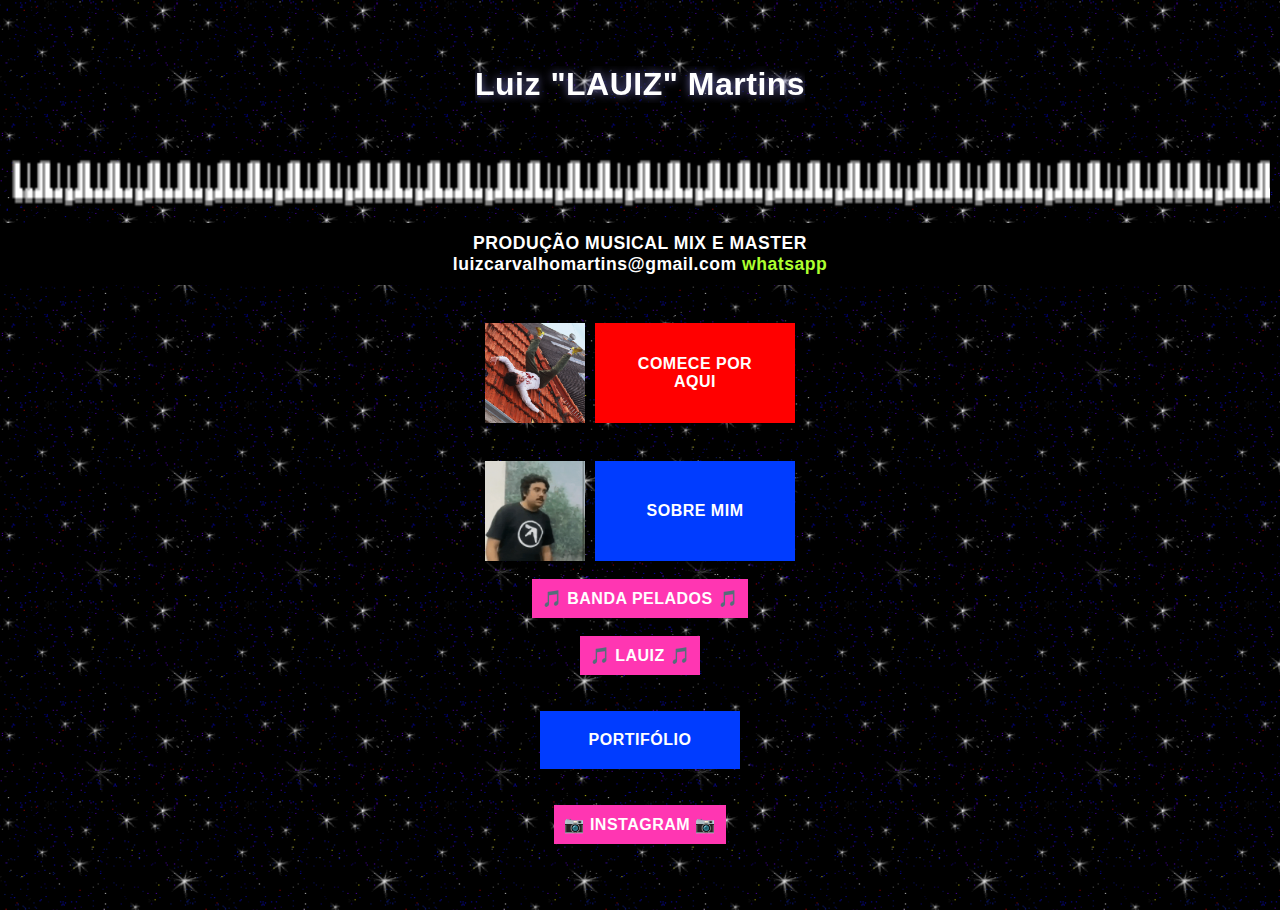
<file: index.html>
<!DOCTYPE html>

<html>
<head>
    <title>LAUIZ</title>
    <meta name="viewport" content="width=device-width, initial-scale=1.0">
    
<link rel="stylesheet" href="styles.css">
<br>
<br>
<body>
<a href="index.html" style="text-decoration: none;">
    <marquee behavior="alternate" style="color:#fff; 
    font-size: 200%; 
    text-shadow: 0 0 10px #6b69ad;
     cursor: pointer;">
         Luiz "LAUIZ" Martins 
    </marquee>
</a>
<br>
<br>


<div style="
    width: 100%;
    height: 80px;
    overflow: hidden; 
    display: flex; 
">
    <img src="key.gif" style="height: 100%; margin-right: -100px;">
    <img src="key.gif" style="height: 100%;">
    <img src="key.gif" style="height: 100%;">
</div>

<div 
    align-items: center;
    style="
    background-color: #000000; 
    text-align: center;
    width: 100%;
    padding: 10px;">
 <h1 style="
    color:#fff; 
    font-size:110%; 
    margin: 0;">
    PRODUÇÃO MUSICAL MIX E MASTER
    </h1>
    
<h2 style="
    color:#fff; 
    font-size:110%; 
    margin: 0;">
        luizcarvalhomartins@gmail.com
      
        <a href="https://wa.me/qr/QAIZQP764WXPP1" style="
        text-decoration: none; 
        color: greenyellow;"
        >whatsapp</a>
    </h2>
</div>




<br>
<div style="
    display: flex; 
    align-items: center; 
    gap: 10px; 
    margin-top: 20px;
    ">
    <img src="port/comece.png" style="width: 100px; height: 100px; object-fit: cover;">
    <a href="https://found.ee/lauiz_comeceporaqui" 
        class="azulsobre2"
        style=
         background: rgb(0, 60, 255); 
        color: white; 
    ">COMECE POR AQUI</a>
    
</div>
<br>
<div style="
    display: flex; 
    align-items: center; 
    gap: 10px; 
    margin-top: 20px;
    ">
    <img src="eu.gif" style="width: 100px; height: 100px; object-fit: cover;">
    <a href="sobre.html" 
        class="azulsobre"
    ">SOBRE MIM</a>
    
</div>
<br>






    <a href="foimal.html" 
   class="botaomus" 
   rel="noopener noreferrer">
    🎵 BANDA PELADOS 🎵

    </a>
    <br>

<a href="lauiz.html" 
   class="botaomus" 
   rel="noopener noreferrer">
   🎵 LAUIZ 🎵
</a>
<br> <br>

<a class="azul" 
href="CURR.html">PORTIFÓLIO</a>
    </h2>

<br><br>
<a  href="https://www.instagram.com/lauiz_organico/"
    target="blank"
    class="botaomus"
    >📷 INSTAGRAM 📷
</a>


<br><br>

</a>
</body>
</file>
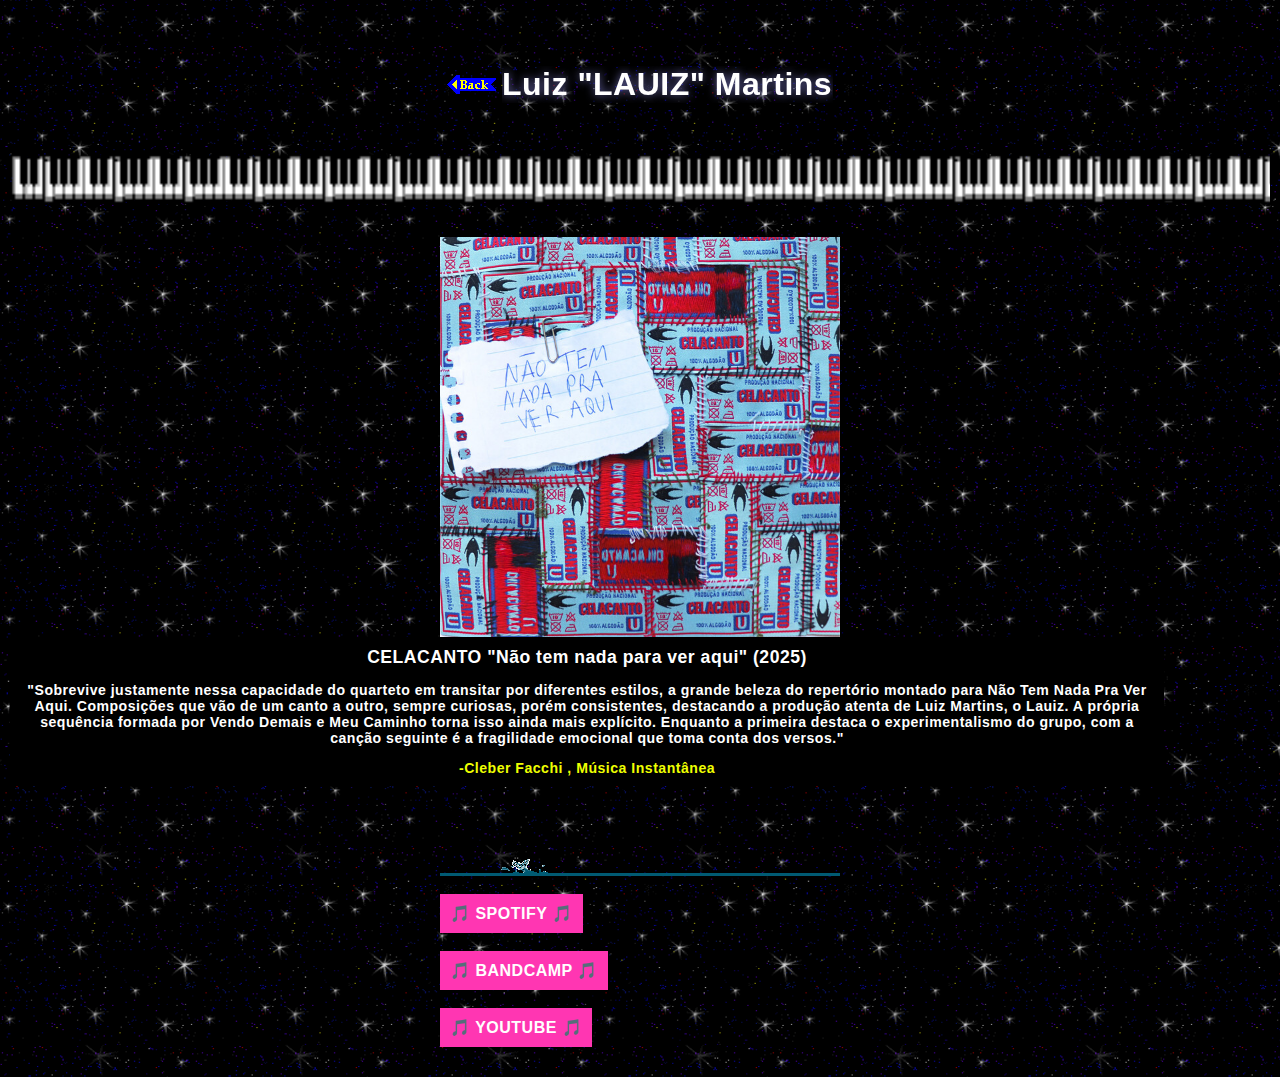
<file: celacanto.html>
<!DOCTYPE html>

<html>
<head>
    <title>LAUIZ</title>
    <meta name="viewport" content="width=device-width, initial-scale=1.0">
    
<link rel="stylesheet" href="styles.css">

<br>
<br>
<body>
<a href="index.html" style="text-decoration: none;">
    <div style="display: flex; align-items: center;">
        <img src="back.gif" style="height: 20px; margin-right: 5px;"> <!-- Imagem à esquerda -->

    <marquee behavior="alternate" style="color:#fff; 
    font-size: 200%; text-shadow: 0 0 10px #6b69ad; cursor: pointer;">
         Luiz "LAUIZ" Martins 
    </marquee>
    </div>
</a>

<br>
<br>
<div style="
    width: 100%;
    height: 80px;
    overflow: hidden; 
    display: flex; 
">
    <img src="key.gif" style="height: 100%; margin-right: -100px;">
    <img src="key.gif" style="height: 100%;">
    <img src="key.gif" style="height: 100%;">
</div>






<br>
<div style="
    flex: 1; 
    justify-content: center;
    min-width: 300px;
    ">
<img src="port/celaca.jpeg" style="
    width: 100%; 
    max-width: 400px; 
    margin: 0 auto;
    height: auto; 
    display: block;">
</div>

<div style="
    flex: 1; 
    justify-content: center;
    min-width: 300px;
    ">





<div 
class="textodisco"
1 style="
    color:#fff; 
    font-size:110%; 
    margin: 0;">
       CELACANTO "Não tem nada para ver aqui" (2025)
    </h1>
<h2 style="
    color:#fff; 
    font-size:80%; 
    margin: 0;">
<p>"Sobrevive justamente nessa capacidade do quarteto em transitar por diferentes estilos, a grande beleza do 
    repertório montado para Não Tem Nada Pra Ver Aqui. 
    Composições que vão de um canto a outro, sempre curiosas, 
    porém consistentes, destacando a produção atenta de Luiz 
    Martins, o Lauiz. A própria sequência formada por Vendo
     Demais e Meu Caminho torna isso ainda mais explícito. 
     Enquanto a primeira destaca o experimentalismo do grupo, 
     com a canção seguinte é a fragilidade emocional que toma 
     conta dos versos."  </p>
<a href="https://musicainstantanea.com.br/critica-celacanto-nao-tem-nada-pra-ver-aqui/" target="_blank" title="Ir para o Google"> -Cleber Facchi , Música Instantânea</a>
</div>
</div>
/div>

<div



<br> br>
<img src="fish.gif" style="
    width: 100%; 
    max-width: 400px; 
    margin: 0 auto;
    height: auto; 
    display: block;">

<br>

<a href="https://open.spotify.com/album/7iBV91SbXEEfY2lJNDaJLS" 
   target="_blank" 
   class="botaomus" 
   rel="noopener noreferrer">
   🎵 SPOTIFY 🎵
</a>

<br> <br>
<a href="https://celacantowav.bandcamp.com/album/n-o-tem-nada-pra-ver-aqui" 
   target="_blank" 
   class="botaomus" 
   rel="noopener noreferrer">
   🎵 BANDCAMP 🎵
</a> 

<br> <br>
<a href="https://www.youtube.com/watch?v=aB6jt5_eZ3o&list=PL8EaHn_WNh-1G4ZNVGr0lMNRRct8lnZLD" 
   target="_blank" 
   class="botaomus" 
   rel="noopener noreferrer">
   🎵 YOUTUBE 🎵

</a>
</file>
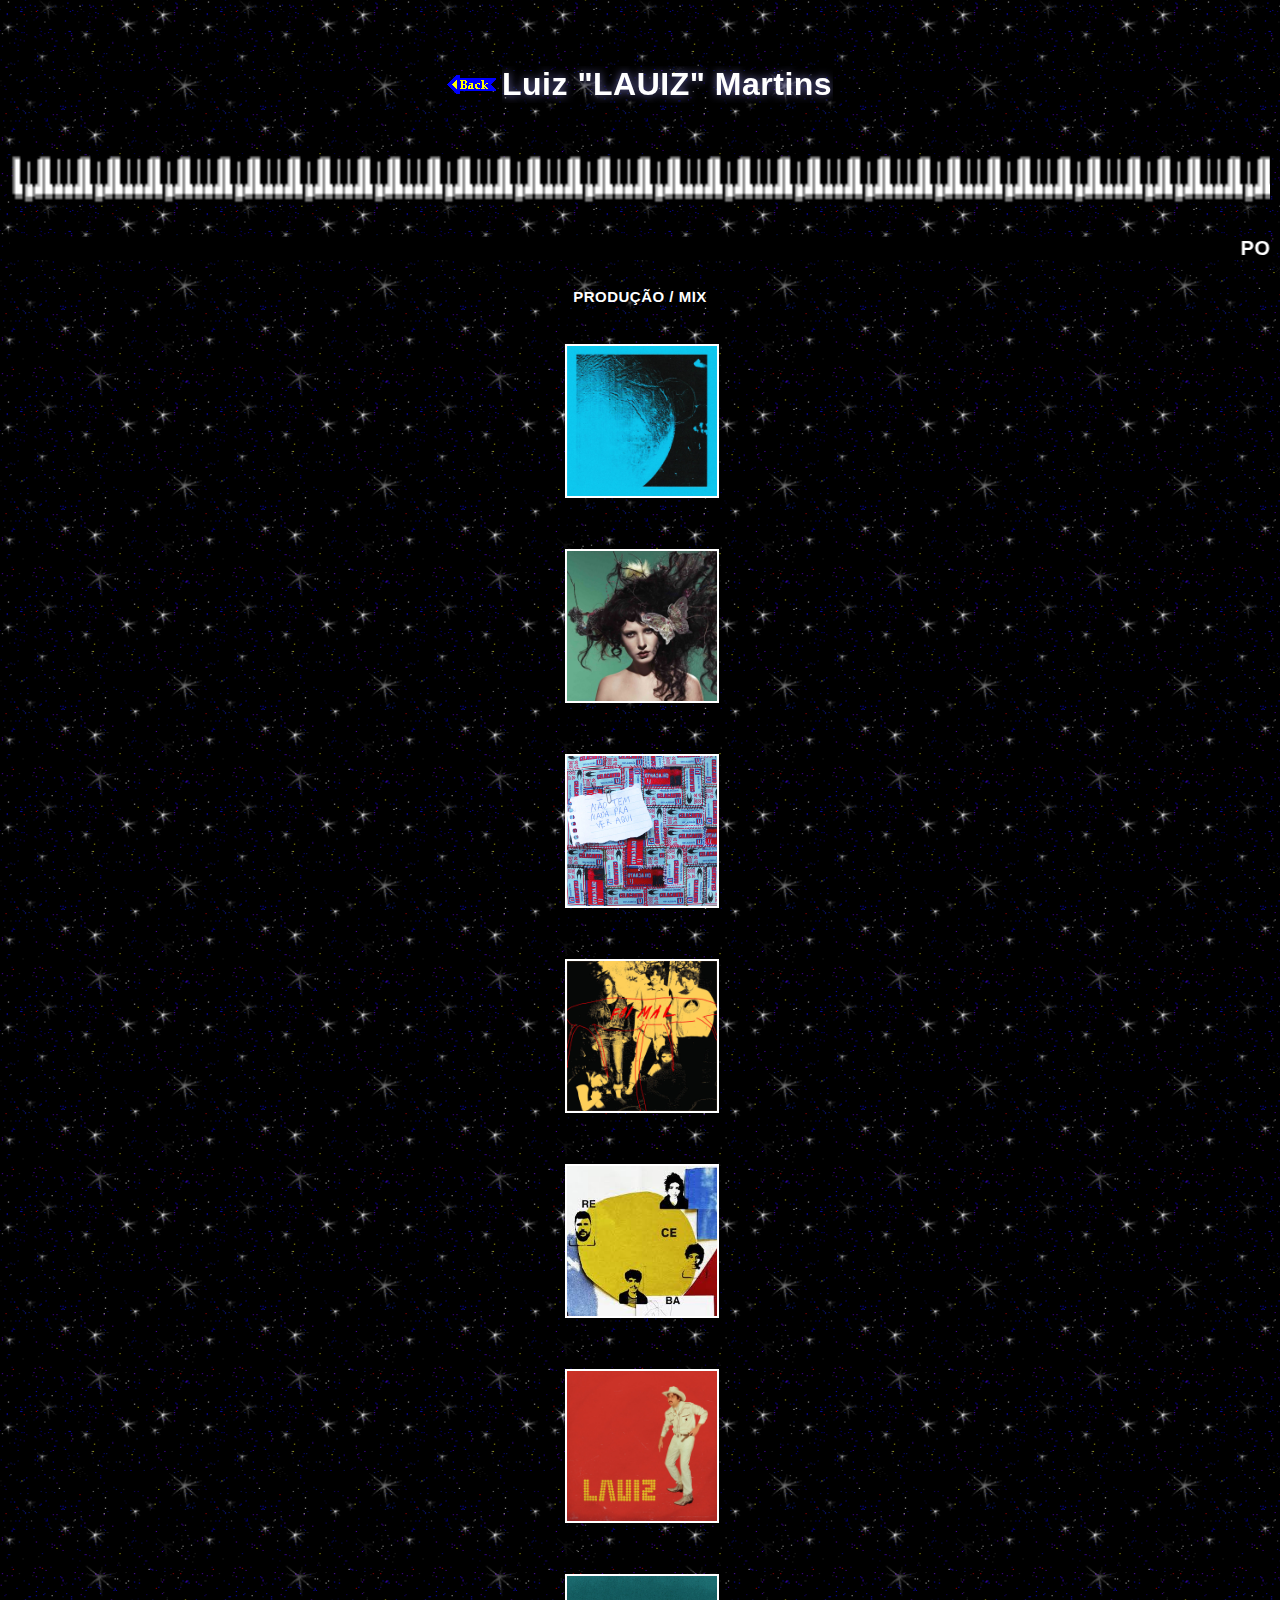
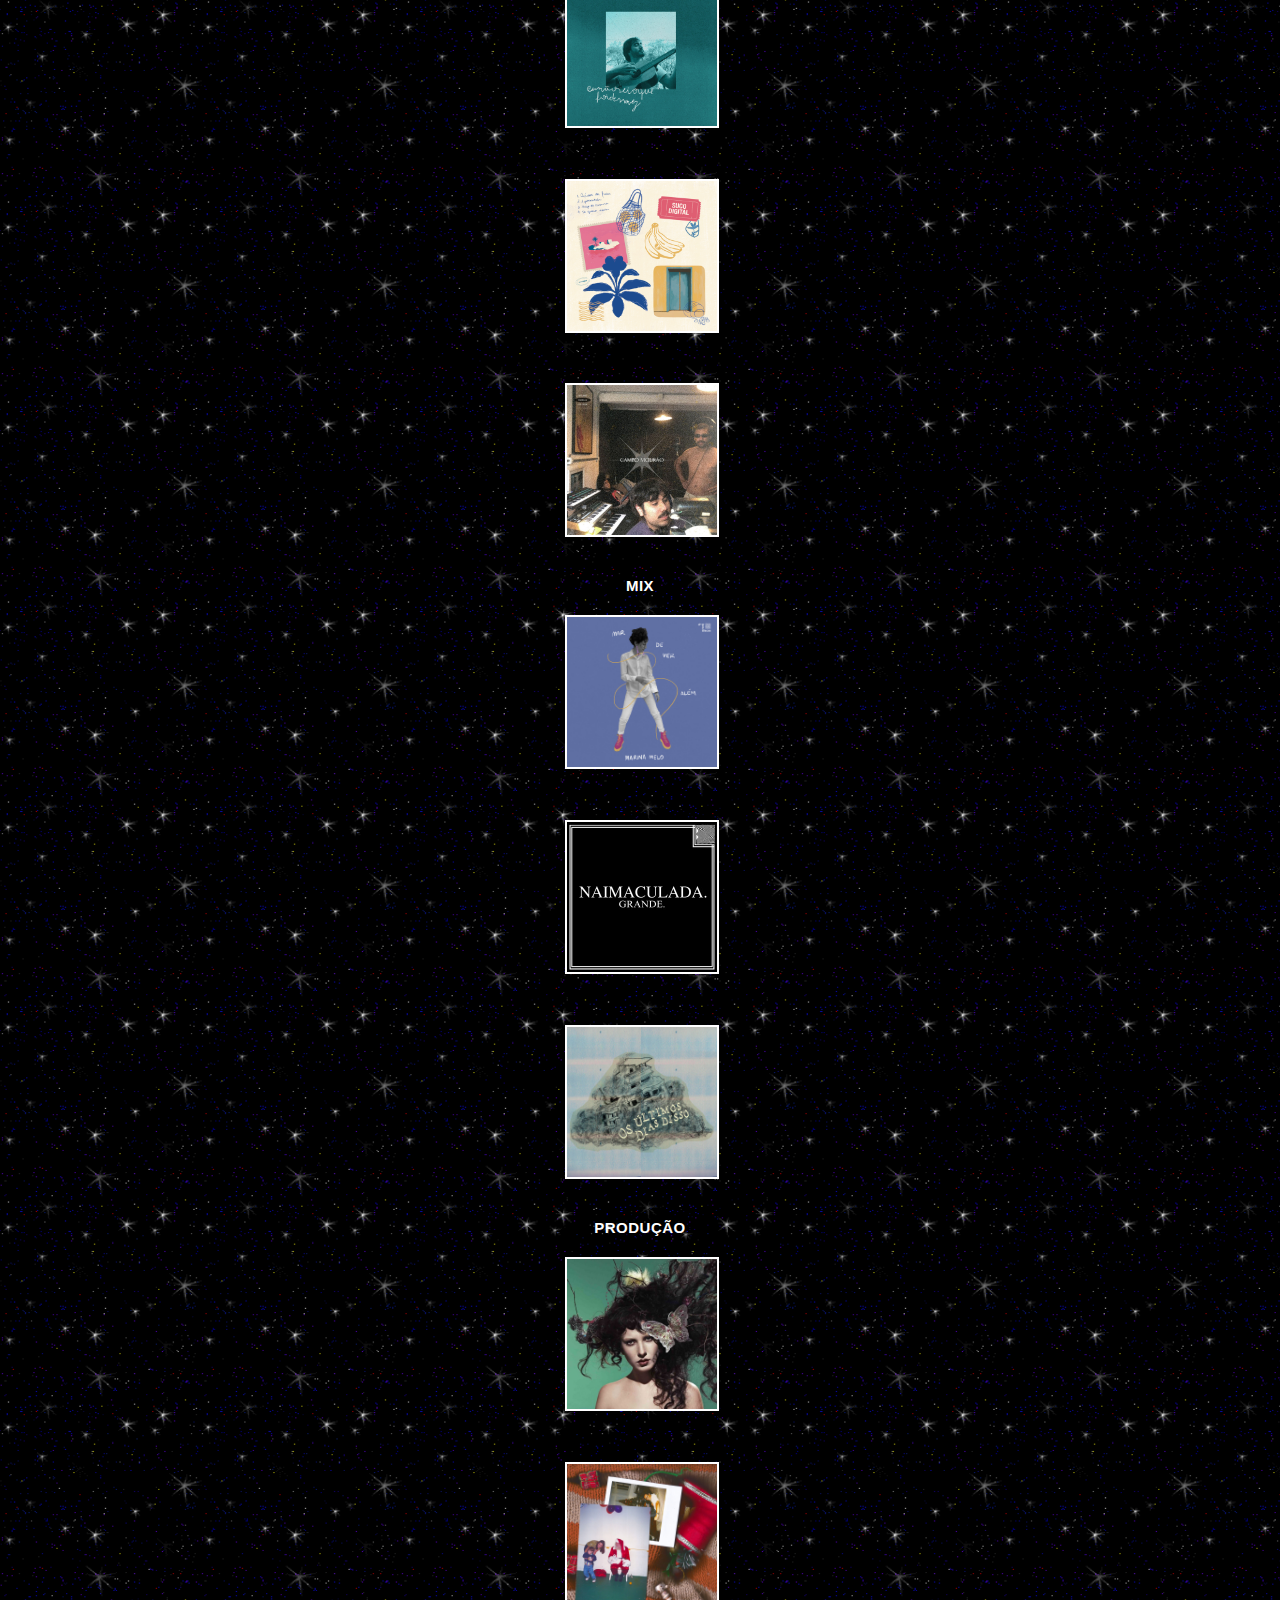
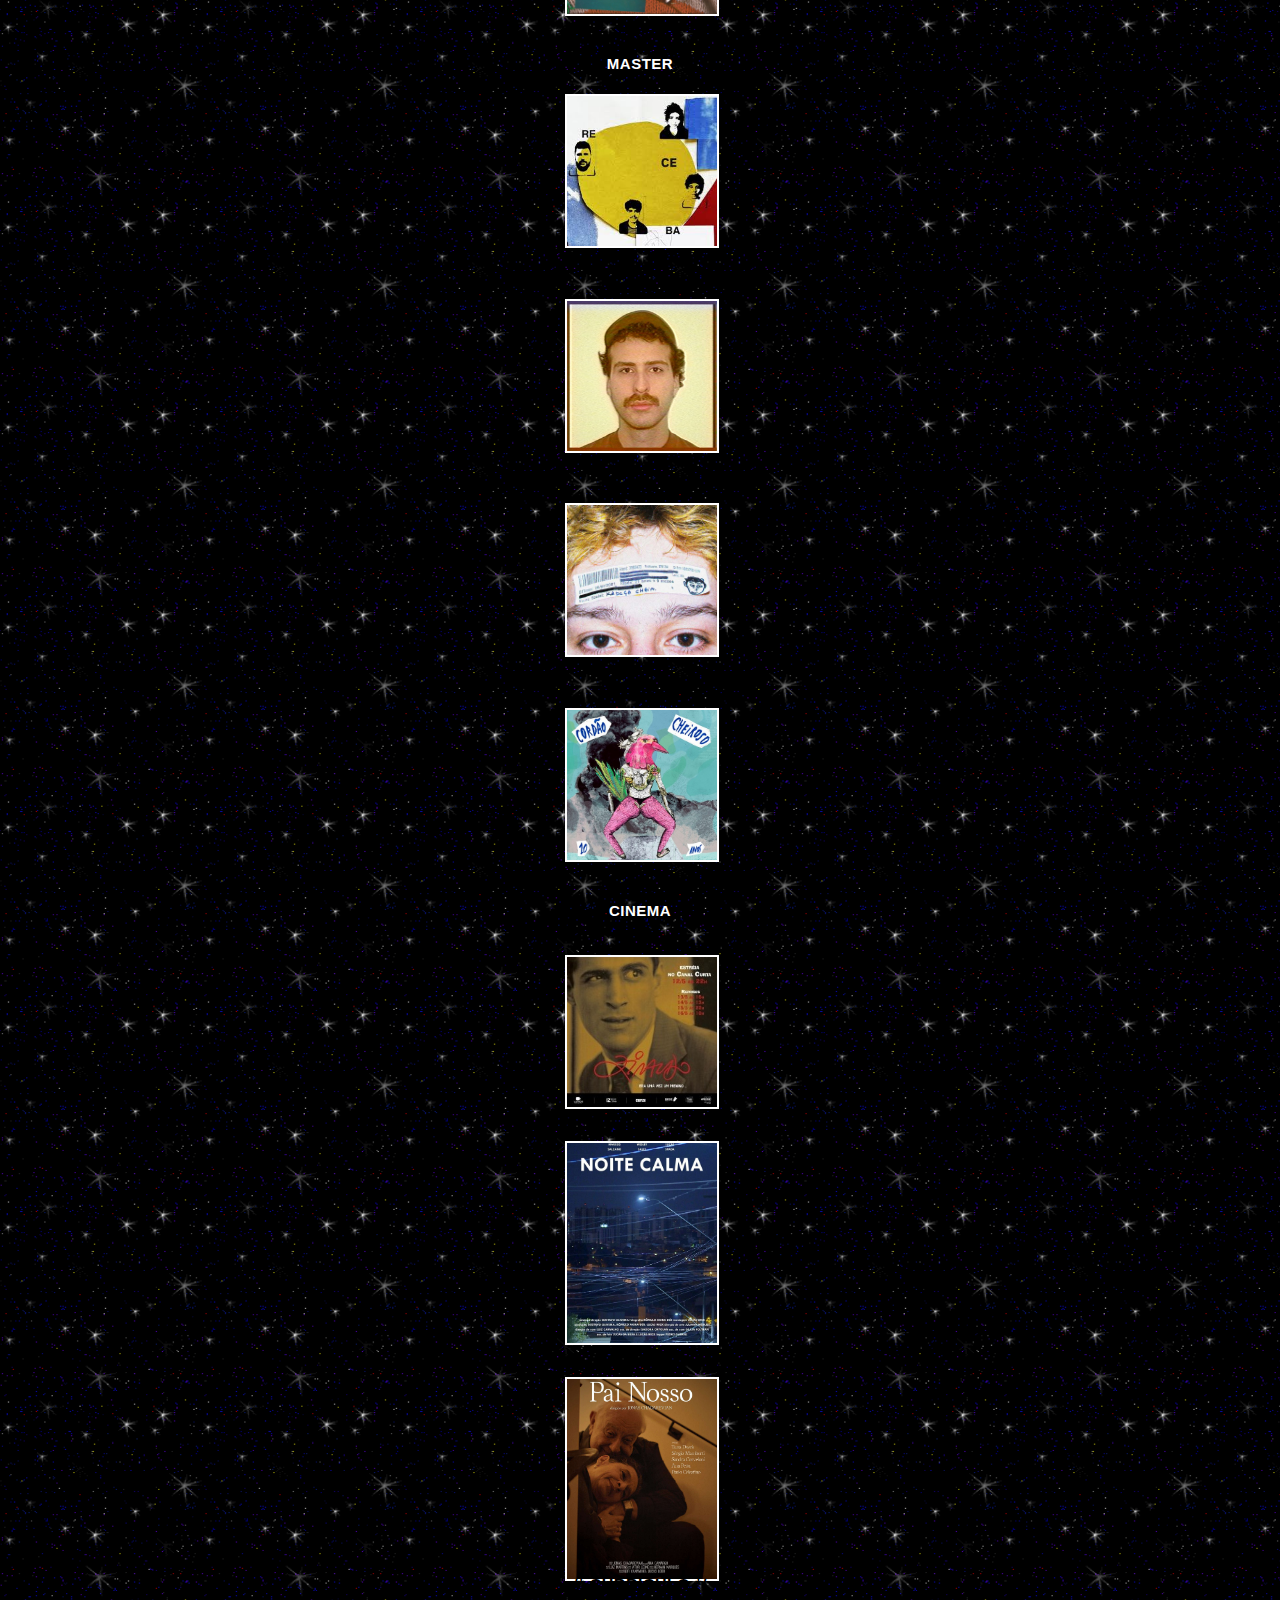
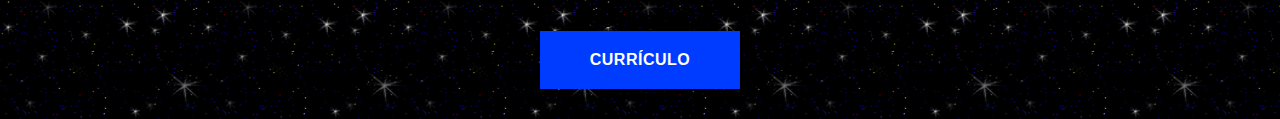
<file: CURR.html>
<!DOCTYPE html>

<html>
<head>
    <title>LAUIZ</title>
    <meta name="viewport" content="width=device-width, initial-scale=1.0">
    
<link rel="stylesheet" href="styles.css">
<br>
<br>
<body>


<a href="index.html" style="text-decoration: none;">
    <div style="display: flex; align-items: center;">
        <img src="back.gif" style="height: 20px; margin-right: 5px;"> <!-- Imagem à esquerda -->

    <marquee behavior="alternate" style="color:#fff; 
    font-size: 200%; text-shadow: 0 0 10px #6b69ad; cursor: pointer;">
         Luiz "LAUIZ" Martins 
    </marquee>
    </div>
</a>

<br>
<br>

<div style="
    width: 100%;
    height: 80px;
    overflow: hidden; 
    display: flex; 
">
    <img src="key.gif" style="height: 100%; margin-right: -100px;">
    <img src="key.gif" style="height: 100%;">
    <img src="key.gif" style="height: 100%;">
</div>

<br>
<marquee behavior="scroll" direction="left" scrollamount="3" style="color: white; font-size: 20px; background: black;">
    PORTIFÓLIO
</marquee>
<br>
    <h2 style="color:#fff; font-size:15px; margin: 10px 0 0 0;">
        PRODUÇÃO / MIX
    </h2>


<br>

<h1 class="album">
<a href="foimal.html" >
    <img src="port/contato.jpg" alt="Álbum Contato">
</a>


<h1 class="album">
<a href="https://open.spotify.com/track/1TviZ7oNc3N8E1vj8IcV8o" >
    <img src="port/sentimental.jpeg" alt="Álbum Contato">
</a>


<h1 class="album"> 
<a href="celacanto.html">
    <img src="port/celaca.jpeg" alt="naotemnada">
</a>

<h1 class="album">
<a href="foimal.html" >
    <img src="port/foimal.jpg" alt="Álbum Foi Mal">
</a>

<h1 class="album">
<a href="https://open.spotify.com/track/66X8cYQFOxY6D81yUlXB04" target="_blank">
    <img src="port/Rebarba.jpg" alt="suco">
</a>

<h1 class="album">
<a href="lauiz.html">
    <img src="port/perigo.jpeg" alt="perigo">
</a>


<h1 class="album">
<a href="https://open.spotify.com/album/3NkVBqeipGQ3M0Ed0E8BbF" target="_blank">
    <img src="port/gian.png" alt="suco">
</a>




<h1 class="album">
<a href="https://open.spotify.com/album/4qn0ZqUDpFALTWf8t1MJ1h" target="_blank">
    <img src="port/suco.png" alt="suco">
</a>


<h1 class="album">
<a href="https://open.spotify.com/album/5wxzk6lM889bcIuocqhJ1E" target="_blank">
    <img src="port/camb.jpg" alt="camb">


</a>
    <h2 style="color:#fff; font-size:15px; margin: 10px 0 0 0;">
    MIX
    </h2>
    
<h1 class="album">
<a href="https://open.spotify.com/album/3hWNVvqBOEL5DXC6gBP3V0" target="_blank">
    <img src="port/marina.jpeg" alt="marina">
</a>

<h1 class="album">
<a href="https://open.spotify.com/album/5uPkaTS10HxxZerZKrBxk3" target="_blank">
    <img src="port/quant.jpeg" alt="quantica">
</a>


<h1 class="album">
<a href="https://open.spotify.com/album/7ak2KWsDd9LfonGiH608HI" 
target="_blank">
    <img src="port/ultimos.jpeg" alt="ultimosdias">
</a>


    <h2 style="color:#fff; font-size:15px; margin: 10px 0 0 0;">
        PRODUÇÃO
    </h2>
    
<h1 class="album">
<a href="https://open.spotify.com/album/4kJs5Hik6IEmZSYqsmnrQF" target="_blank" >
    <img src="port/sentimental.jpeg" alt="natal">
</a>

<h1 class="album">
<a href="https://open.spotify.com/track/0YqkDPbctyQpWcSQMXepm5" target="_blank" >
    <img src="port/natal.jpeg" alt="natal">
</a>


<br>
    <h2 style="color:#fff; font-size:15px; margin: 10px 0 0 0;">
        MASTER
    </h2>

<h1 class="album">
<a href="https://open.spotify.com/album/7jJIaVISDtArciB90X150F" target="_blank">
    <img src="port/Rebarba.jpg" alt="cordão">
</a>

<h1 class="album">
<a href="https://www.youtube.com/playlist?list=OLAK5uy_l51Nkl2ho5BbugxDyppEkJ6RoZLLSy8fU" target="_blank">
    <img src="port/lucasfilmes1.jpg" alt="cordão">
</a>

<h1 class="album">
<a href="https://open.spotify.com/album/1nbWaxwLjadIZ21RAJJOCZ" target="_blank">
    <img src="port/kabeca.jpg" alt="kabecacheia">
</a>

<h1 class="album">
<a href="https://open.spotify.com/album/7eFRBmEuELMH8lmTYxSXVG" target="_blank">
    <img src="port/cordao.jpg" alt="cordão">
</a>




    <h2 style="color:#fff; font-size:15px; margin: 10px 0 0 0;">
        CINEMA
    </h2>

<br> <br>
<a href="https://canalcurta.tv.br/filme/?name=ziraldo_era_uma_vez_um_menino" target="_blank" style="
    display: inline-block;
    width: 150px;
    height: 150px;
    transition: transform 0.3s ease;
">
    <img src="port/zira.jpg" alt="ziraldo" style="
        width: 100%;
        height: 100%;
        object-fit: cover;
        border: 2px solid #fff;
    ">
</a>

<br> <br>
<a href="https://letterboxd.com/film/noite-calma/" target="_blank" style="
    display: inline-block;
    width: 150px;
    height: 200px;
    transition: transform 0.3s ease;
">
    <img src="port/noite.jpg" alt="noite calma" style="
        width: 100%;
        height: 100%;
        object-fit: cover;
        border: 2px solid #fff;
    ">


</a>

<br> <br>
<a href="https://letterboxd.com/film/pai-nosso-2021/" target="_blank" style="
    display: inline-block;
    width: 150px;
    height: 200px;
    transition: transform 0.3s ease;
">
    <img src="port/pain.jpg" alt="pai nosso" style="
        width: 100%;
        height: 100%;
        object-fit: cover;
        border: 2px solid #fff;
    ">

    
</a>













/* CURRICULO */






<br> <br> /* CURRICULO

    <a href="https://drive.google.com/file/d/14iGTzHD9kTTAwrAa_bOy0Dfvjs3SHCVS/view" 
    target="_blank" 
    class="azul"
    >CURRÍCULO</a>
    
    </a>



</body>
</file>
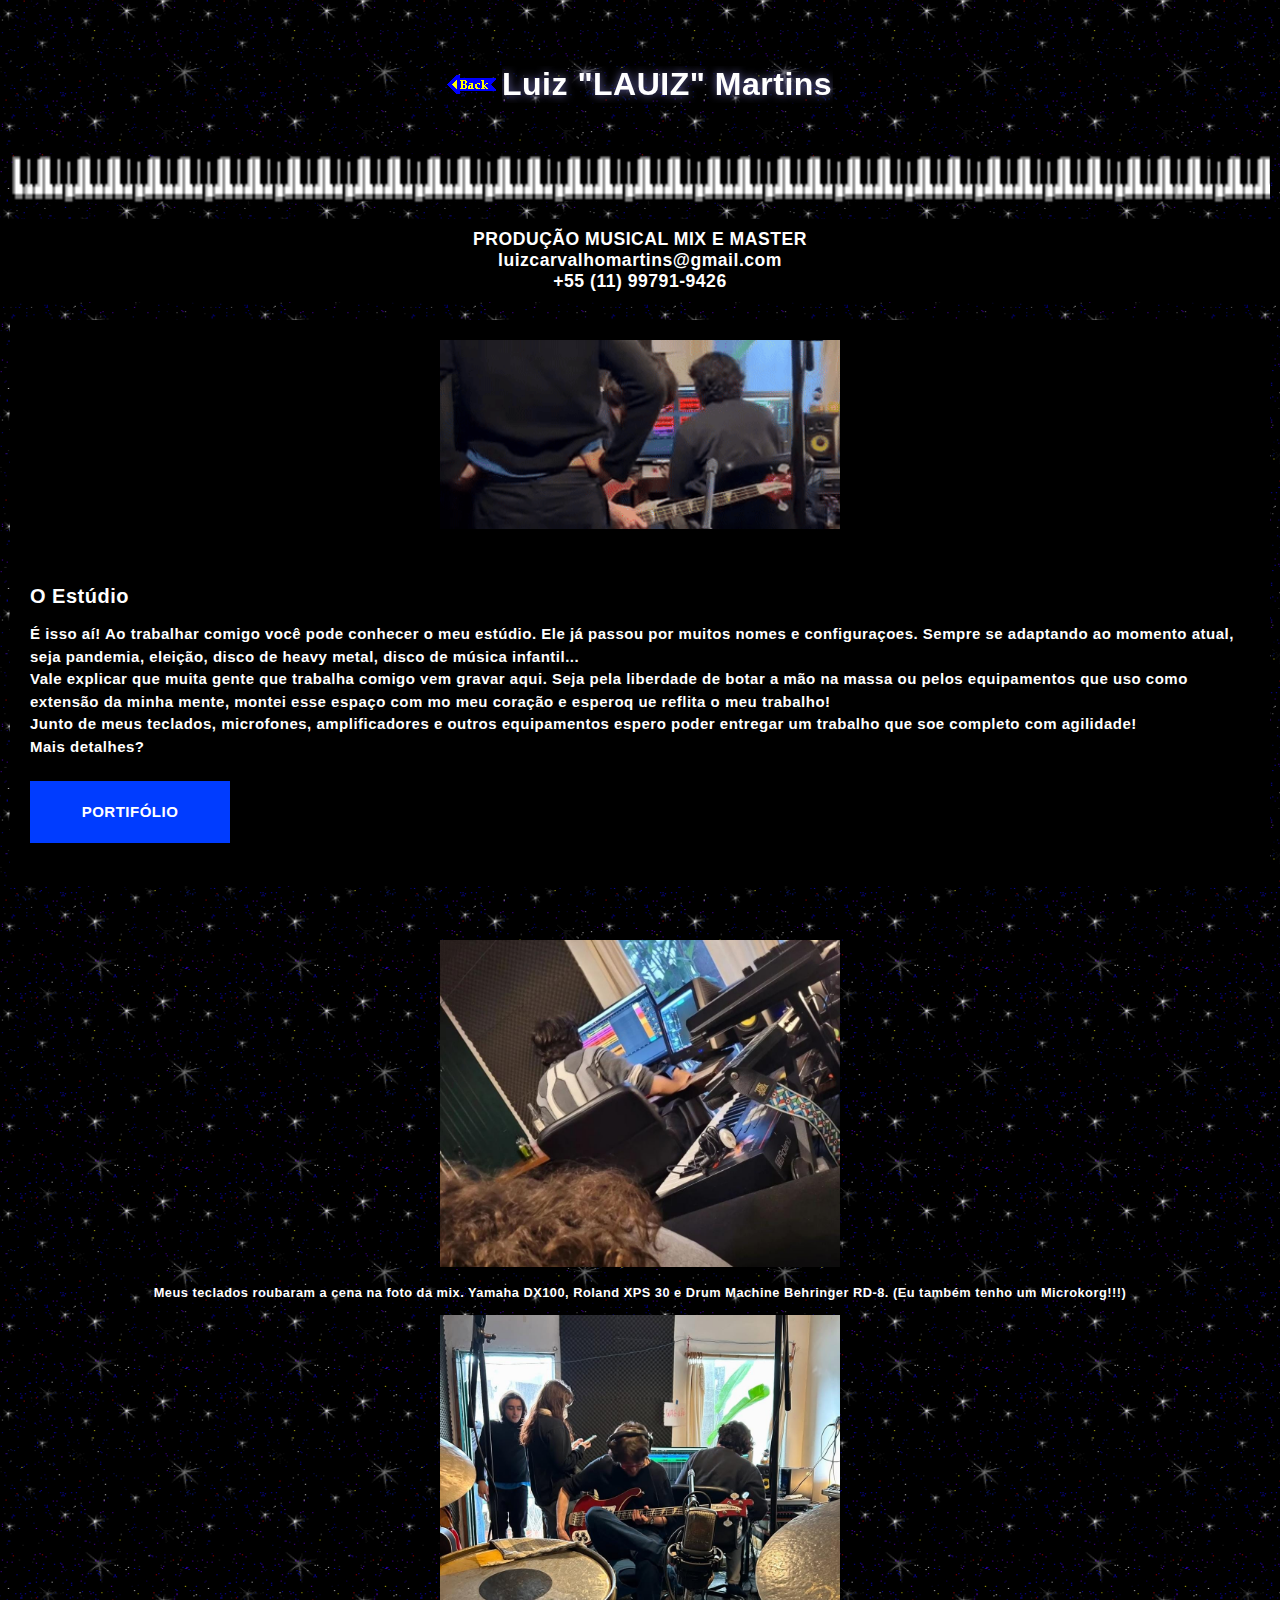
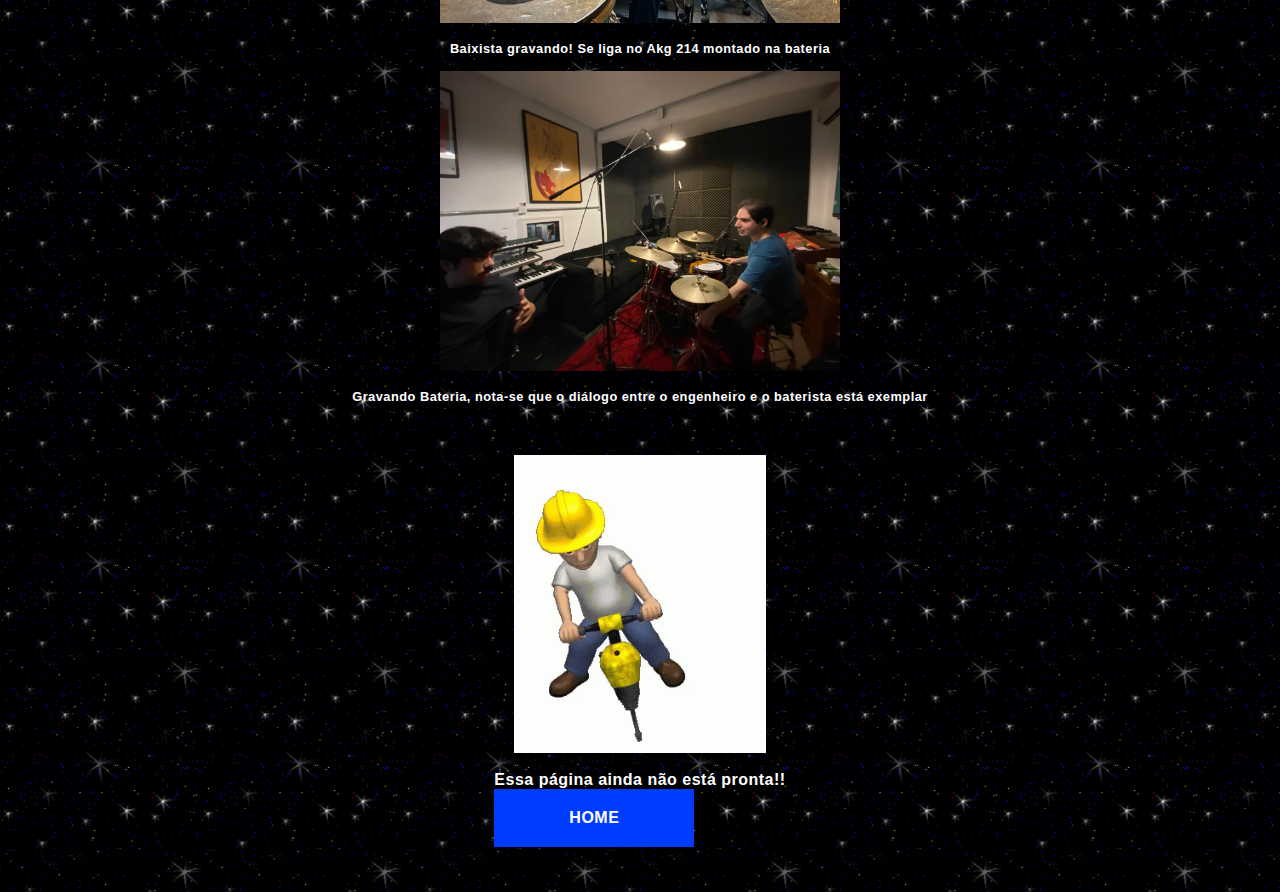
<file: estudio.html>
<!DOCTYPE html>

<html>
<head>
    <title>LAUIZ</title>
    <meta name="viewport" content="width=device-width, initial-scale=1.0">
    
<link rel="stylesheet" href="styles.css">
<br>
<br>
<body>
<a href="index.html" style="text-decoration: none;">
    <div style="display: flex; align-items: center;">
        <img src="back.gif" style="height: 20px; margin-right: 5px;"> <!-- Imagem à esquerda -->

    <marquee behavior="alternate" style="color:#fff; 
    font-size: 200%; text-shadow: 0 0 10px #6b69ad; cursor: pointer;">
         Luiz "LAUIZ" Martins 
    </marquee>
    </div>
</a>

<br>
<br>
<div style="
    width: 100%;
    height: 80px;
    overflow: hidden; 
    display: flex; 
">
    <img src="key.gif" style="height: 100%; margin-right: -100px;">
    <img src="key.gif" style="height: 100%;">
    <img src="key.gif" style="height: 100%;">
</div>

<div 
    align-items: center;
    style="
    background-color: #000000; 
    text-align: center;
    width: 100%;
    padding: 10px;">
 <h1 style="
    color:#fff; 
    font-size:110%; 
    margin: 0;">
    PRODUÇÃO MUSICAL MIX E MASTER
    </h1>
    
<h2 style="
    color:#fff; 
    font-size:110%; 
    margin: 0;">
        luizcarvalhomartins@gmail.com
        <br> +55 (11) 99791-9426
    </h2>
</div>








<br>
<div style="background-color: #000000; 
    padding: 20px; 
    display: flex; 
    flex-direction:column;
    flex-wrap: 
    justify-content: center;
    wrap; gap: 20px; 
    margin:0 auto;
    flex-start;">
<div style="
    flex: 1; 
    justify-content: center;
    min-width: 300px;
    ">
<img src="estudio/estudiogif1.gif" style="
    width: 100%; 
    max-width: 400px; 
    margin: 0 auto;
    height: auto; 
    display: block;">
</div>
<div style="flex: 2; min-width: 300px;">
    <br> <br>
    <h1 style="color:#fff; font-size:20px; margin: 0 0 15px 0;">O Estúdio</h1>
    <div style="
    color:#fff;    
    font-size:15px; 
    line-height: 1.5;">
    É isso aí! Ao trabalhar comigo você pode conhecer o meu estúdio. Ele já passou por muitos
    nomes e configuraçoes. Sempre se adaptando ao momento atual, seja pandemia, eleição, disco
    de heavy metal, disco de música infantil...
    <br>
 Vale explicar que muita gente que trabalha comigo vem gravar aqui. 
 Seja pela liberdade de botar a mão na massa ou pelos equipamentos que uso como extensão da minha mente, 
 montei esse espaço com mo meu coração e esperoq ue reflita o meu trabalho!
    <br>
    Junto de meus teclados, microfones, amplificadores e outros equipamentos espero poder entregar
    um trabalho que soe completo com a<a href="secret.html" style="text-decoration: none; color: inherit;">gil</a>idade!
    <br>
    Mais detalhes? 
    <br><br>
    </a><a href="CURR.html" 
    class="azul"
    >PORTIFÓLIO</a>
    </h2>
    <br>
</a>
        </div>
    </div>
</div>
<br> <br><br>


<img src="estudio/estudio1.jpeg" style="
    width: 100%; 
    max-width: 400px; 
    margin: 0 auto;
    height: auto; 
    display: block;">
<br>
<div> 
    <h1 style="color:#fff; font-size:80%; margin: 0 0 15px 0;""
    > Meus teclados roubaram a cena na foto da mix. Yamaha DX100, Roland XPS 30 e Drum Machine Behringer RD-8. (Eu também tenho um Microkorg!!!)
</div>

<img src="estudio/estudio2.jpeg" style="
    width: 100%; 
    max-width: 400px; 
    margin: 0 auto;
    height: auto; 
    display: block;">
    <br>
<div> 
    <h1 style="color:#fff; font-size:80%; margin: 0 0 15px 0;""
    >Baixista gravando! 
    Se liga no Akg 214 montado na bateria 
</div>

<img src="estudio/estudio3.jpeg" style="
    width: 100%; 
    max-width: 400px; 
    margin: 0 auto;
    height: auto; 
    display: block;">
  <br>
<div> 
    <h1 style="color:#fff; font-size:80%; margin: 0 0 15px 0;""
    >Gravando Bateria,
    nota-se que o diálogo  entre o engenheiro
    e o baterista está exemplar
</div>
<br> 
<br>


<img src="constru.gif" style="
    width: 20%; 
    max-width: 400px; 
    margin: 0 auto;
    height: auto; 
    display: block;">
  <br>

<div> 
    <h1 style="color:#fff; font-size:100%; margin: 0 0 15px 0;""
    >Essa página ainda não está pronta!! <a href="secret.html" 
   class="azul"
    color: inherit;">HOME</a>
</div>

</body>
</file>
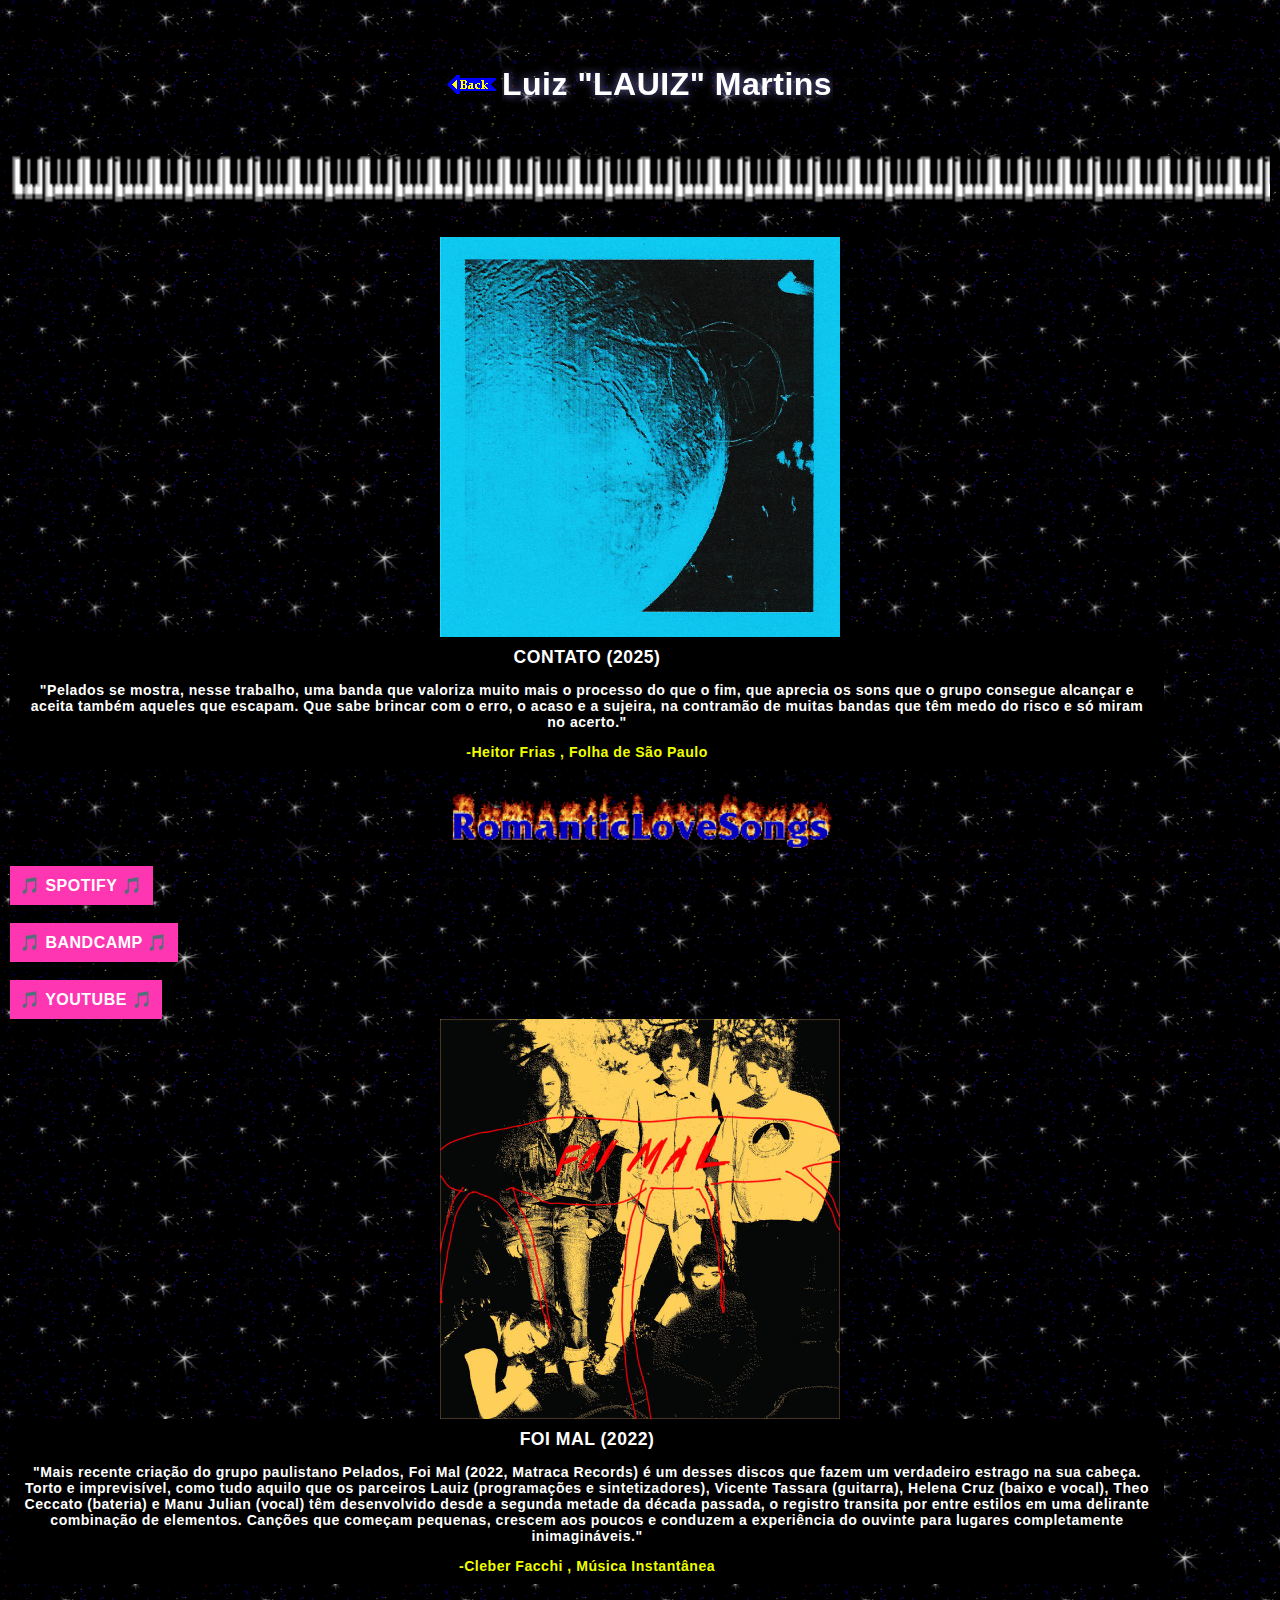
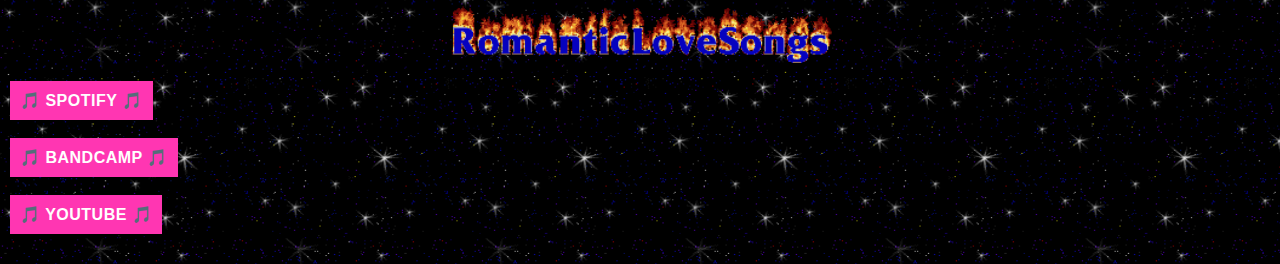
<file: foimal.html>
<!DOCTYPE html>

<html>
<head>
    <title>LAUIZ</title>
    <meta name="viewport" content="width=device-width, initial-scale=1.0">
    
<link rel="stylesheet" href="styles.css">

<br>
<br>
<body>
<a href="index.html" style="text-decoration: none;">
    <div style="display: flex; align-items: center;">
        <img src="back.gif" style="height: 20px; margin-right: 5px;"> <!-- Imagem à esquerda -->

    <marquee behavior="alternate" style="color:#fff; 
    font-size: 200%; text-shadow: 0 0 10px #6b69ad; cursor: pointer;">
         Luiz "LAUIZ" Martins 
    </marquee>
    </div>
</a>

<br>
<br>
<div style="
    width: 100%;
    height: 80px;
    overflow: hidden; 
    display: flex; 
">
    <img src="key.gif" style="height: 100%; margin-right: -100px;">
    <img src="key.gif" style="height: 100%;">
    <img src="key.gif" style="height: 100%;">
</div>





<br>
<div style="
    flex: 1; 
    justify-content: center;
    min-width: 300px;
    ">
<img src="port/contato.jpg" style="
    width: 100%; 
    max-width: 400px; 
    margin: 0 auto;
    height: auto; 
    display: block;">
</div>

<div style="
    flex: 1; 
    justify-content: center;
    min-width: 300px;
    ">



<div 
  class="textodisco"
    
<h1 style="
    color:#fff; 
    font-size:110%; 
    margin: 0;">
       CONTATO (2025)
    </h1>
<h2 style="
    color:#fff; 
    font-size:80%; 
    margin: 0;">
<p>"Pelados se mostra, nesse trabalho, uma banda que valoriza muito mais o processo do que o fim, que aprecia os sons que o grupo consegue alcançar e aceita também aqueles que escapam. Que sabe brincar com o erro, o acaso e a sujeira, na contramão de muitas bandas que têm medo do risco e só miram no acerto."  </p>
<a href="https://www1.folha.uol.com.br/ilustrada/2025/08/novo-album-da-banda-pelados-tem-no-humor-escrachado-a-sua-forca.shtml" 
target="_blank" title="Ir para o Google"> -Heitor Frias , Folha de São Paulo</a>
</div>
</div>
/div>

<div



<br><br<br>
<img src="romantic.gif" style="
    width: 100%; 
    max-width: 400px; 
    margin: 0 auto;
    height: auto; 
    display: block;">

<br>

<a href="https://open.spotify.com/album/1IjwOJro5gMK3gNIhbBTXD" 
   target="_blank" 
   class="botaomus" 
   rel="noopener noreferrer">
   🎵 SPOTIFY 🎵
</a>

<br> <br>
<a href="https://pelados.bandcamp.com/album/foi-mal" 
   target="_blank" 
   class="botaomus" 
   rel="noopener noreferrer">
   🎵 BANDCAMP 🎵
</a> 

<br> <br>
<a href="https://www.youtube.com/watch?v=3UuiIm-THU0" 
   target="_blank" 
   class="botaomus" 
   rel="noopener noreferrer">
   🎵 YOUTUBE 🎵

</a>


<br>
<div style="
    flex: 1; 
    justify-content: center;
    min-width: 300px;
    ">
<img src="port/foimal.jpg" style="
    width: 100%; 
    max-width: 400px; 
    margin: 0 auto;
    height: auto; 
    display: block;">
</div>

<div style="
    flex: 1; 
    justify-content: center;
    min-width: 300px;
    ">



<div 
  class="textodisco"
    
<h1 style="
    color:#fff; 
    font-size:110%; 
    margin: 0;">
       FOI MAL (2022)
    </h1>
<h2 style="
    color:#fff; 
    font-size:80%; 
    margin: 0;">
<p>"Mais recente criação do grupo paulistano Pelados, Foi Mal (2022, Matraca Records)
     é um desses discos que fazem um verdadeiro estrago na sua cabeça. Torto e imprevisível, 
     como tudo aquilo que os parceiros Lauiz (programações e sintetizadores), Vicente Tassara (guitarra),
      Helena Cruz (baixo e vocal), Theo Ceccato (bateria) e Manu Julian (vocal) têm desenvolvido desde a segunda metade da década passada, 
      o registro transita por entre estilos em uma delirante combinação de elementos. Canções que começam pequenas, crescem 
      aos poucos e conduzem a experiência do ouvinte para lugares completamente inimagináveis."  </p>
<a href="https://musicainstantanea.com.br/critica-pelados-foi-mal/" target="_blank" title="Ir para o Google"> -Cleber Facchi , Música Instantânea</a>
</div>
</div>
/div>

<div



<br><br<br>
<img src="romantic.gif" style="
    width: 100%; 
    max-width: 400px; 
    margin: 0 auto;
    height: auto; 
    display: block;">

<br>

<a href="https://open.spotify.com/album/1IjwOJro5gMK3gNIhbBTXD" 
   target="_blank" 
   class="botaomus" 
   rel="noopener noreferrer">
   🎵 SPOTIFY 🎵
</a>

<br> <br>
<a href="https://pelados.bandcamp.com/album/foi-mal" 
   target="_blank" 
   class="botaomus" 
   rel="noopener noreferrer">
   🎵 BANDCAMP 🎵
</a> 

<br> <br>
<a href="https://www.youtube.com/watch?v=3UuiIm-THU0" 
   target="_blank" 
   class="botaomus" 
   rel="noopener noreferrer">
   🎵 YOUTUBE 🎵

</a>
</file>
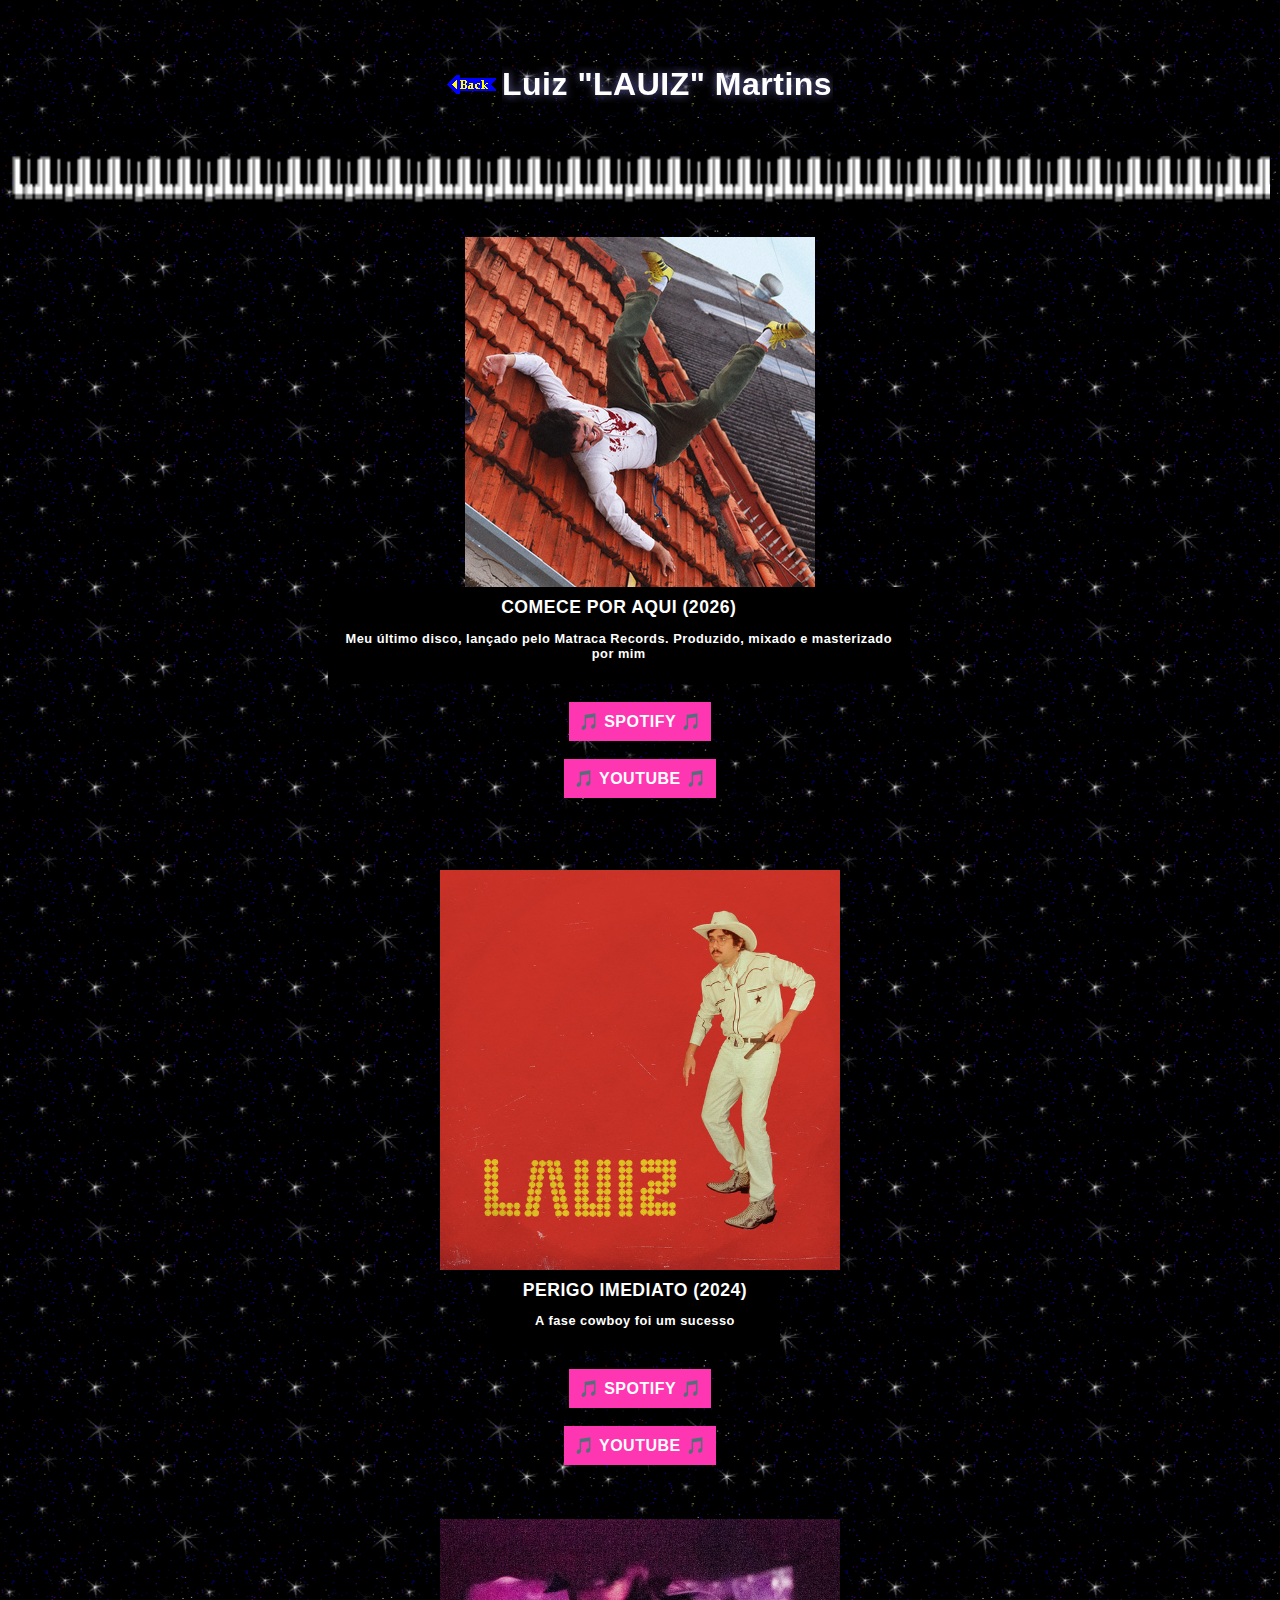
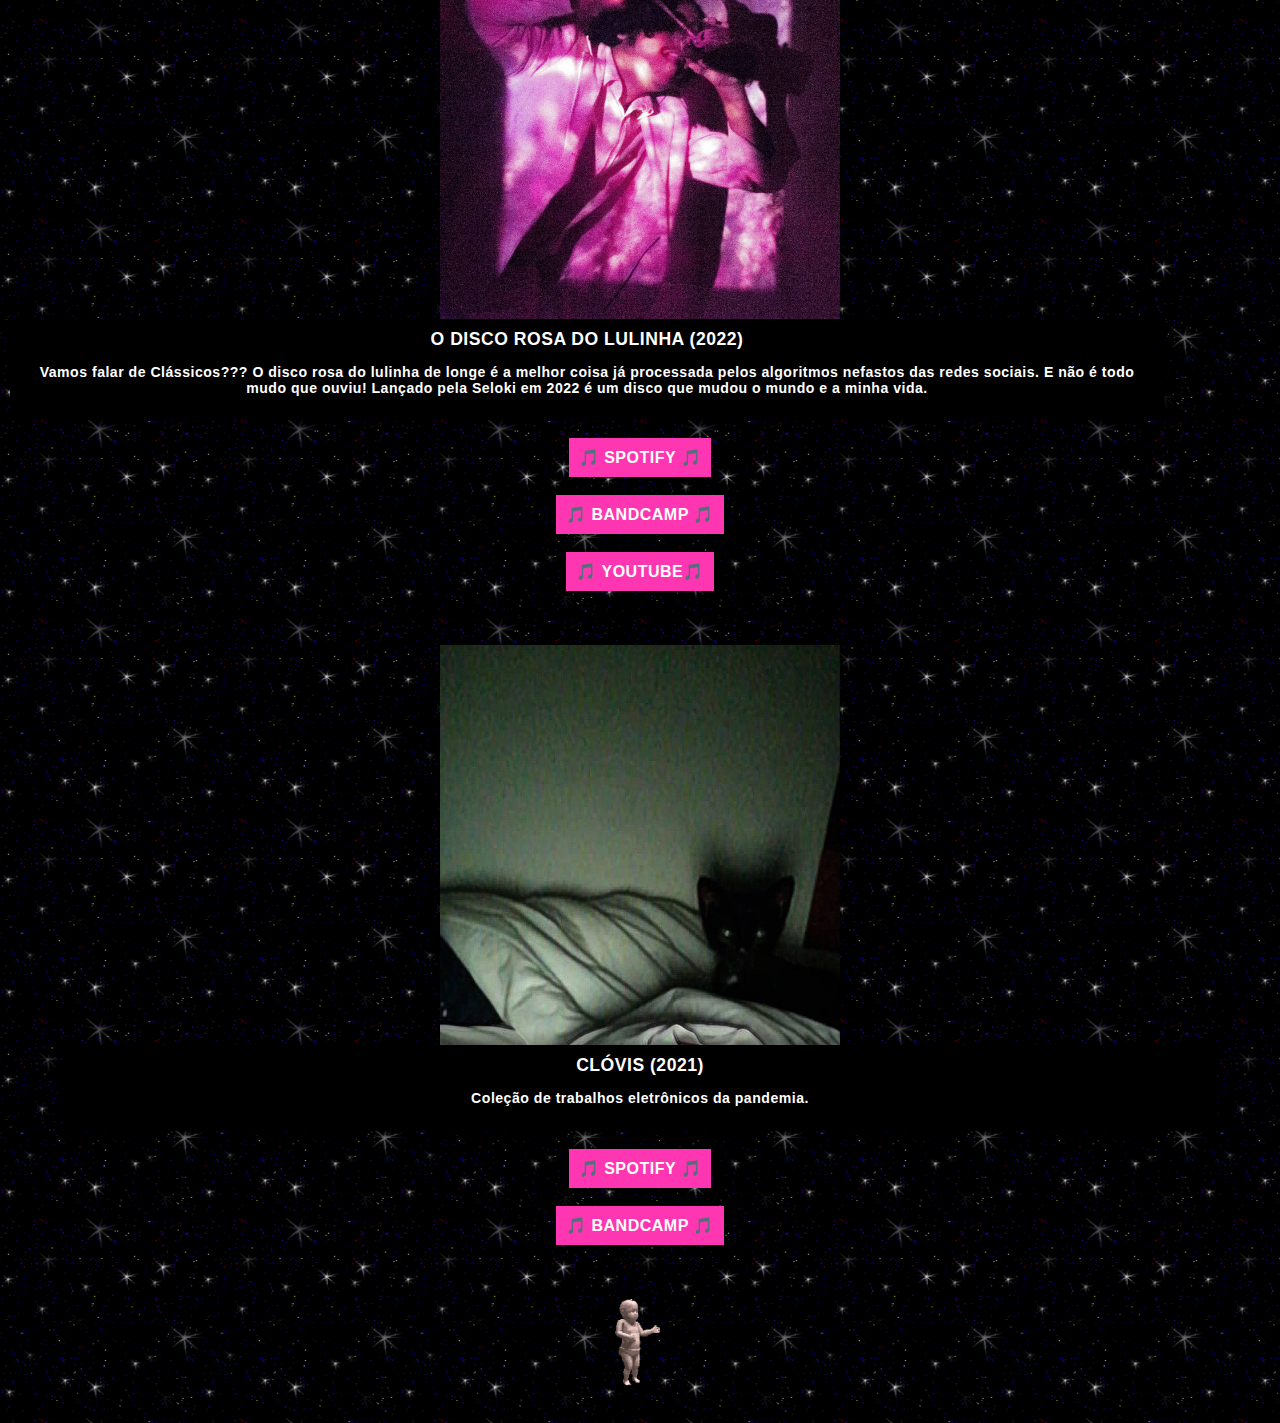
<file: lauiz.html>
<!DOCTYPE html>

<html>
<head>
    <title>LAUIZ</title>
    <meta name="viewport" content="width=device-width, initial-scale=1.0">
    
<link rel="stylesheet" href="styles.css">

<br>
<br>
<body>
<a href="index.html" style="text-decoration: none;">
    <div style="display: flex; align-items: center;">
        <img src="back.gif" style="height: 20px; margin-right: 5px;"> <!-- Imagem à esquerda -->

    <marquee behavior="alternate" style="color:#fff; 
    font-size: 200%; text-shadow: 0 0 10px #6b69ad; cursor: pointer;">
         Luiz "LAUIZ" Martins 
    </marquee>
    </div>
</a>

<br>
<br>
<div style="
    width: 100%;
    height: 80px;
    overflow: hidden; 
    display: flex; 
">
    <img src="key.gif" style="height: 100%; margin-right: -100px;">
    <img src="key.gif" style="height: 100%;">
    <img src="key.gif" style="height: 100%;">
</div>




<br>
<div style="
    flex: 1; 
    justify-content: center;
    min-width: 300px;
    ">
<img src="port/comece.png" style="
    width: 100%; 
    max-width: 400px; 
    margin: 0 auto;
    height: auto; 
    display: block;">
</div>

<div style="
    flex: 1; 
    justify-content: center;
    min-width: 300px;
    ">


<div 
   class="textodisco">
    
<h1 style="
    color:#fff; 
    font-size:110%; 
    margin: 0;">
       COMECE POR AQUI (2026)
    </h1>
<h2 style="
    color:#fff; 
    font-size:80%; 
    margin: 0;">
<p> Meu último disco, lançado pelo Matraca Records. Produzido, mixado e masterizado por mim </p>
</div>
</div>
/div>

<a href="https://open.spotify.com/album/6Skx4dPl0ceQxLVPr64xqT" 
   target="_blank" 
   class="botaomus" 
   rel="noopener noreferrer">
   🎵 SPOTIFY 🎵
</a>

<br> 
<a href="https://www.youtube.com/watch?v=JaRDTJkR9Ts&list=OLAK5uy_nSDh_YxLwba-QP_mo2e1NuNPgrKiHChvo" 
   target="_blank" 
   class="botaomus" 
   rel="noopener noreferrer">
   🎵 YOUTUBE 🎵

</a>











<br> <br> <br>


<br>
<div style="
    flex: 1; 
    justify-content: center;
    min-width: 300px;
    ">
<img src="port/perigo.jpeg" style="
    width: 100%; 
    max-width: 400px; 
    margin: 0 auto;
    height: auto; 
    display: block;">
</div>

<div style="
    flex: 1; 
    justify-content: center;
    min-width: 300px;
    ">


<div 
   class="textodisco">
    
<h1 style="
    color:#fff; 
    font-size:110%; 
    margin: 0;">
       PERIGO IMEDIATO (2024)
    </h1>
<h2 style="
    color:#fff; 
    font-size:80%; 
    margin: 0;">
<p>A fase cowboy foi um sucesso </p>
</div>
</div>
/div>

<a href="https://open.spotify.com/album/0y2zFZVIG2H8eKUvCWjEYF" 
   target="_blank" 
   class="botaomus" 
   rel="noopener noreferrer">
   🎵 SPOTIFY 🎵
</a>

<br> 
<a href="https://www.youtube.com/watch?v=tewmTnoseEE&list=PL8EaHn_WNh-3fHG73NeIX82HPPyqBdWHo" 
   target="_blank" 
   class="botaomus" 
   rel="noopener noreferrer">
   🎵 YOUTUBE 🎵

</a>











<br> <br> <br>

<div style="
    flex: 1; 
    justify-content: center;
    min-width: 300px;
    ">
<img src="port/rosa.jpg" style="
    width: 100%; 
    max-width: 400px; 
    margin: 0 auto;
    height: auto; 
    display: block;">
</div>

<div style="
    flex: 1; 
    justify-content: center;
    min-width: 300px;
    ">

<div 
class="textodisco"
<h1 style="
    color:#fff; 
    font-size:110%; 
    margin: 0;">
       O DISCO ROSA DO LULINHA (2022)
    </h1>
<h2 style="
    color:#fff; 
    font-size:80%; 
    margin: 0;">
<p>Vamos falar de Clássicos??? O disco rosa do lulinha de longe
é a melhor coisa já processada pelos algoritmos nefastos das
redes sociais. E não é todo mudo que ouviu! Lançado pela Seloki em 
2022 é um disco que mudou o mundo e a minha vida.   </p>
</div>
</div>
/div>

<a href="https://open.spotify.com/album/1WC7FYasm247V0g9n8QNKI" 
   target="_blank" 
   class="botaomus" 
   rel="noopener noreferrer">
   🎵 SPOTIFY 🎵
</a>
<br>

<a href="https://selokirecords.bandcamp.com/album/o-disco-rosa-do-lulinha" 
   target="_blank" 
   class="botaomus" 
   rel="noopener noreferrer">
   🎵 BANDCAMP 🎵

</a>
<br>

<a href="https://www.youtube.com/watch?v=E-io0oBCIRY" 
   target="_blank" 
   class="botaomus" 
   rel="noopener noreferrer">
   🎵 YOUTUBE🎵
</a>












<br> <br> <br>
<div style="
    flex: 1; 
    justify-content: center;
    min-width: 300px;
    ">
<img src="port/clovis.jpg" style="
    width: 100%; 
    max-width: 400px; 
    margin: 0 auto;
    height: auto; 
    display: block;">
</div>

<div class="textodisco"

style="
    color:#fff; 
    font-size:110%; 
    margin: 0;">
       CLÓVIS (2021)
    </h1>
<h2 style="
    color:#fff; 
    font-size:80%; 
    margin: 0;">
<p>Coleção de trabalhos eletrônicos da pandemia.   </p>
</div>
</div>
/div>



<a href="https://open.spotify.com/album/70kHE3LVZIUH3xT12yEXQE" 
   target="_blank" 
   class="botaomus" 
   rel="noopener noreferrer">
   🎵 SPOTIFY 🎵
</a>
<br>

<a href="https://lauiz.bandcamp.com/album/clovis" 
   target="_blank" 
   class="botaomus" 
   rel="noopener noreferrer">
   🎵 BANDCAMP 🎵

</a>
<br> <br> <br>


<div style="
    flex: 1; 
    justify-content: center;
    min-width: 300px;
    ">
<img src="baby.gif" style="
    width: 100%; 
    max-width: 50px; 
    margin: 0 auto;
    height: auto; 
    display: block;">
</div>
</file>
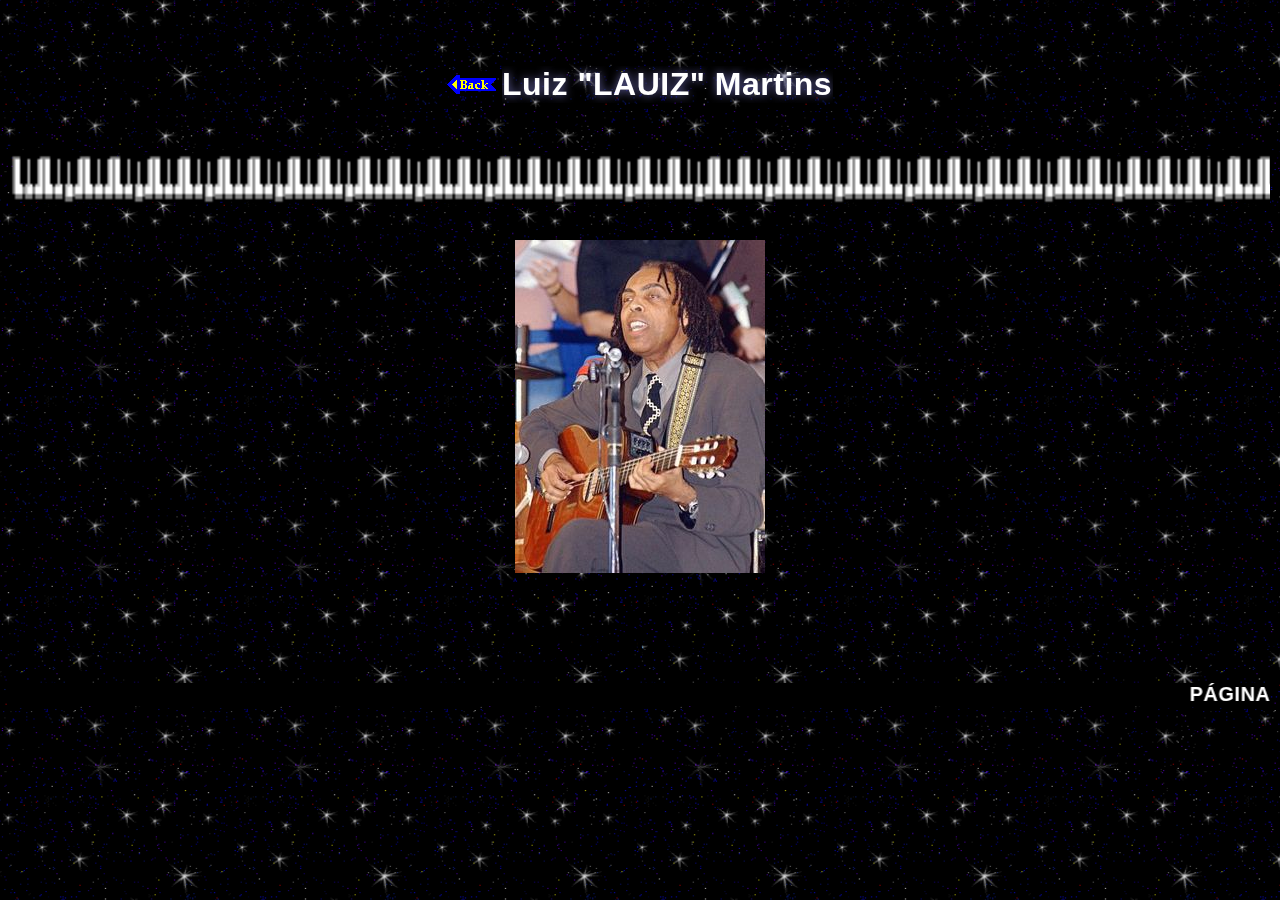
<file: secret.html>
<!DOCTYPE html>

<html>
<head>
    <title>LAUIZ</title>
    <meta name="viewport" content="width=device-width, initial-scale=1.0">
    
<link rel="stylesheet" href="styles.css">

<br>
<br>
<body>
<a href="index.html" style="text-decoration: none;">
    <div style="display: flex; align-items: center;">
        <img src="back.gif" style="height: 20px; margin-right: 5px;"> <!-- Imagem à esquerda -->

    <marquee behavior="alternate" style="color:#fff; 
    font-size: 200%; text-shadow: 0 0 10px #6b69ad; cursor: pointer;">
         Luiz "LAUIZ" Martins 
    </marquee>
    </div>
</a>

<br>
<br>
<div style="
    width: 100%;
    height: 80px;
    overflow: hidden; 
    display: flex; 
">
    <img src="key.gif" style="height: 100%; margin-right: -100px;">
    <img src="key.gif" style="height: 100%;">
    <img src="key.gif" style="height: 100%;">
</div>



<h1>
    <label style="cursor: pointer;"> 
        <img src="gil.jpg" alt="Imagem do Gil" class="playb">
        <audio src="heya.ogg"></audio>
    </label>
</h1>

<script>
    document.querySelectorAll('.playb').forEach(img => {
        img.addEventListener('click', function() {
            const audio = this.closest('label').querySelector('audio');
            audio.play();
        });
    });
</script>


<h1> página secreta!!!!</h1>

<marquee behavior="scroll" direction="left" scrollamount="10" style="color: white; font-size: 20px; background: black;">
    PÁGINA SECRETA!!!!!!!
</marquee>



</body>
</file>
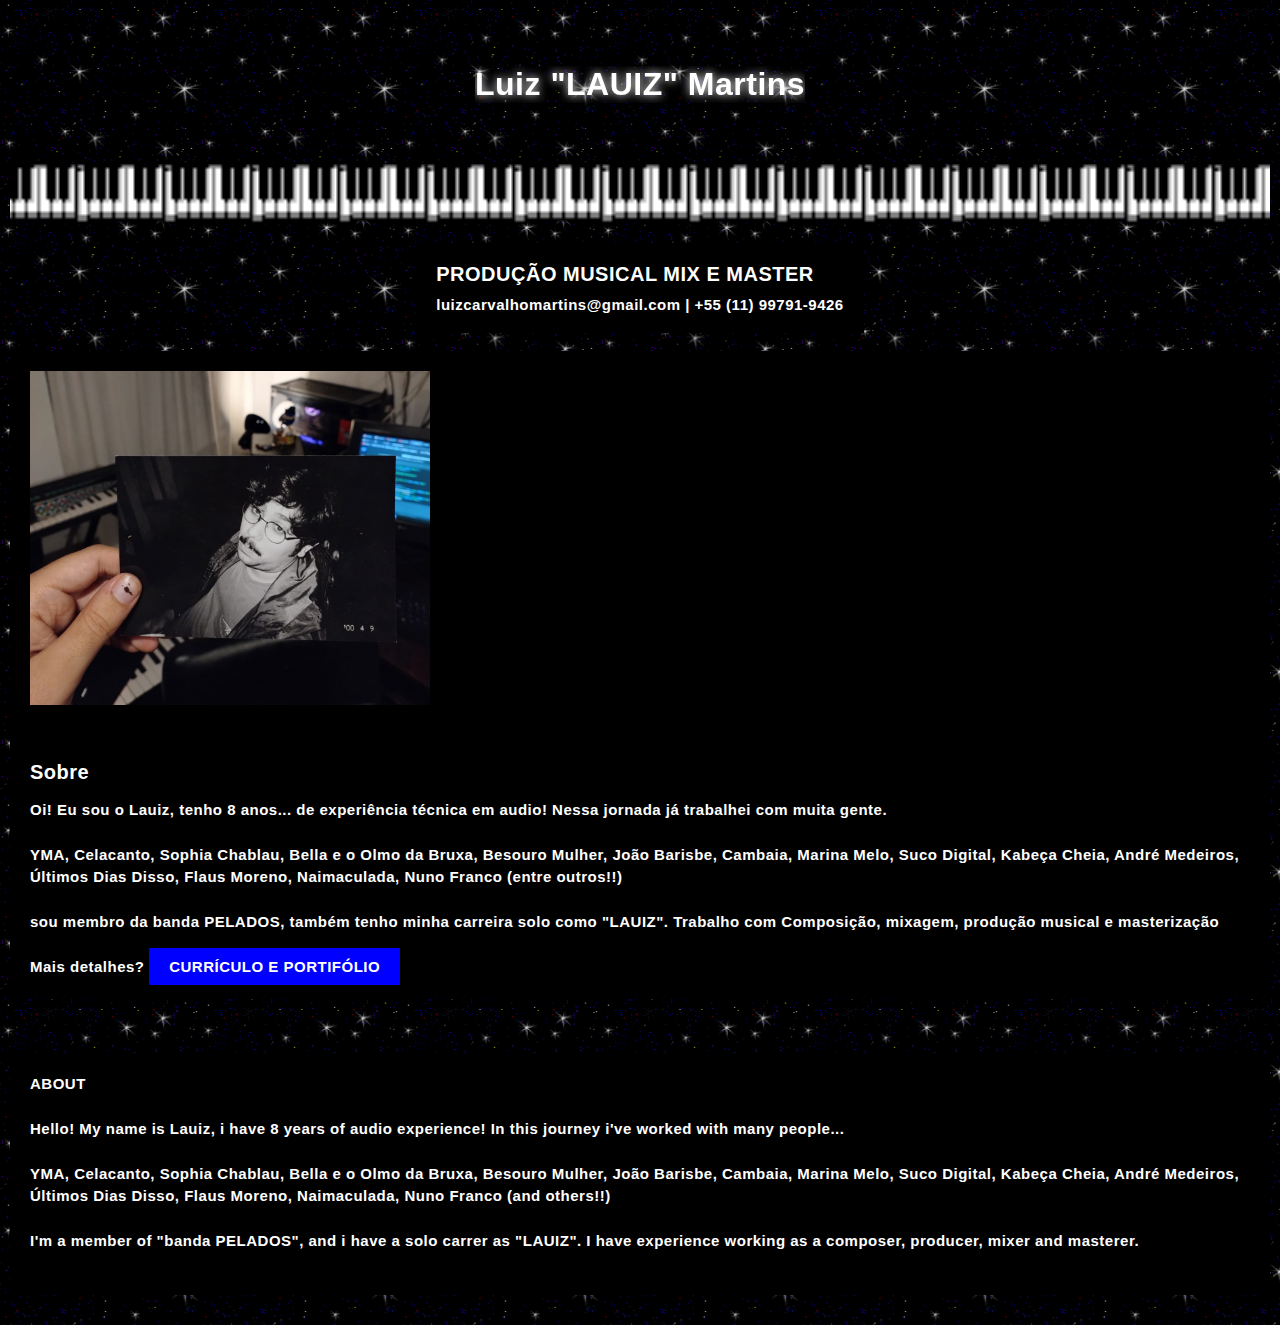
<file: sobre.html>
<!DOCTYPE html>
<html>
<head>
    <title>MeuSite</title>
    <meta name="viewport" content="width=device-width, initial-scale=1.0">
    
<style>
 
    body { 
        display: flex;
        flex-direction: column;
        align-items: center;
        background-color: black;
        background-image: url('estrelas.gif');
        background-repeat: repeat; 
        background-size: 200px 200px; 
        background-position: center;
        margin: 0;
        padding: 30px 10px; /* Reduzi o padding para mobile */
        font-family: Arial, sans-serif;
        font-weight: bold; /* ou 700 */
        letter-spacing: 0.5px;
        min-height: 100vh;
        box-sizing: border-box;
    }
</style>
<br>
<br>
<body>
<a href="index.html" style="text-decoration: none;">
    <marquee behavior="alternate" style="color:#fff; 
    font-size: 200%; text-shadow: 0 0 10px #fff; cursor: pointer;">
         Luiz "LAUIZ" Martins 
    </marquee>
</a>
<br>
<br>

<img src="key.gif" style="width: 100%; height: 100px; object-fit: cover;">


<div style="background-color: #000000; padding: 20px;">
    <h1 style="color:#fff; font-size:20px; margin: 0;">
    PRODUÇÃO MUSICAL MIX E MASTER
    </h1>
    <h2 style="color:#fff; font-size:15px; margin: 10px 0 0 0;">
        luizcarvalhomartins@gmail.com | +55 (11) 99791-9426
    </h2>
</div>
<br>
<div style="background-color: #000000; 
    padding: 20px; 
    display: flex; 
    flex-direction:column;
    flex-wrap: 
    justify-content: center;
    wrap; gap: 20px; 
    margin:0 auto;
    flex-start;">
<div style="
    flex: 1; 
    justify-content: center;
    min-width: 300px;
    ">
<img src="FOTOEU.jpg" style="
    width: 100%; 
    max-width: 400px; 
    height: auto; 
    display: block;">
</div>
<div style="flex: 2; min-width: 300px;">
    <br> <br>
    <h1 style="color:#fff; font-size:20px; margin: 0 0 15px 0;">Sobre</h1>
    <div style="
    color:#fff;    
    font-size:15px; 
    line-height: 1.5;">
    Oi! Eu sou o Lauiz, tenho 8 anos... de experiência técnica
    em audio! Nessa jornada já trabalhei com muita gente.
    <br>
    <br>
    YMA, Celacanto, Sophia Chablau, Bella e o Olmo da Bruxa, Besouro Mulher, João Barisbe, Cambaia, Marina Melo, Suco Digital, Kabeça Cheia, André Medeiros, Últimos Dias Disso, Flaus Moreno, Naimaculada, Nuno Franco (entre outros!!)
    <br>
    <br> 
    sou membro da banda PELADOS, também tenho minha carreira solo como "LAUIZ". Trabalho com Composição, mixagem, produção musical e masterização
    <br> <br>
    Mais detalhes? 
    </a><a href="CURR.html" style="
    background: blue; color: white; padding: 10px 20px; text-decoration: none; border-radius: px;font-family: Arial;
    ">CURRÍCULO E PORTIFÓLIO</a>
    </h2>
    <br>
</a>
        </div>
    </div>
</div>
<br> <br><br>

<div style="
    background-color: #000000; 
    padding: 20px; 
    display: flex; 
    flex-wrap: wrap; 
    gap: 20px; 
    align-items: flex-start;
    color: #fff;    
    font-size: 15px; 
    line-height: 1.5;">
    <div>
        ABOUT
        <br>
        <br>
        Hello! My name is Lauiz, i have 8 years of audio experience! In this journey i've worked with many people...
        <br><br>
        YMA, Celacanto, Sophia Chablau, Bella e o Olmo da Bruxa, Besouro Mulher, João Barisbe, Cambaia, Marina Melo, Suco Digital, Kabeça Cheia, André Medeiros, Últimos Dias Disso, Flaus Moreno, Naimaculada, Nuno Franco (and others!!)
        <br><br> 
        I'm a member of "banda PELADOS", and i have a solo carrer as "LAUIZ". I have experience working as a composer, producer, mixer and masterer.
        <br><br>
</div>
</file>
<file: styles.css>
body { 
        display: flex;
        flex-direction: column;
        align-items: center;
        background-image: url('estrelas.gif');
        background-repeat: repeat; 
        background-size: 200px 200px; 
        background-position: center;
        margin: 0;
        padding: 30px 10px; 
        font-family: Arial, sans-serif;
        font-weight: bold;
        letter-spacing: 0.5px;
        min-height: 100vh;
        box-sizing: border-box;
    }

br {
    display: block;          
    content: "";            
    margin-bottom: 1em;     
    line-height: 1.5;     
}

a {
    color: #eeff00; 
    text-decoration: none; 
}

a:hover {
    color: #FF4500; 
    text-decoration: underline; 
}

a:active {
    color: #FF0000; 
}

a:focus {
    outline: 2px solid #eeff00; 
}

.spotify {
    color: #1DB954; 
    font-size:20px}

.album a {
    display: inline-block;
    width: 150px;
    height: 150px;
    transition: transform 0.3s ease;
}

.album img {
    width: 100%;
    height: 100%;
    object-fit: cover;
    border: 2px solid #fff;
}


.album :active {
 transform: scale(0.90);
}


.botaomus {
    color: white;
    background-color: #ff36b2;
    padding: 10px;
    text-decoration: none;
    border-radius: 0%;
    display: inline-block; /
}

.botaomus:hover {
    opacity: 0.9;
    transform: scale(1.02);
    transition: 0.2s;
}

.botaomus:hover {
        cursor: pointer;
        background: rgb(119, 0, 255); 
        color: white; 
        padding: 20px; 
        text-decoration: none; 
        align-items: center;
}


.playb {
    cursor: pointer; 
    transition: transform 0.1s; 
}

.playb:active {
    transform: scale(0.95);
}

.azul {
        cursor: pointer;
        background: rgb(0, 60, 255); 
        color: white; 
        padding: 20px; 
        text-decoration: none; 
        border-radius: 0px;
        font-family: Arial;
        display: flex;
        align-items: center;
        justify-content: center;
        height: 80%;
        width: 200px;
        text-align: center;
        box-sizing: border-box;
}

.azul:hover {
        cursor: pointer;
        background: rgb(119, 0, 255); 
        color: white; 
        padding: 20px; 
        text-decoration: none; 
        border-radius: 0px;
        font-family: Arial;
        display: flex;
        align-items: center;
        justify-content: center;
        height: 80%;
        width: 200px;
        text-align: center;
        box-sizing: border-box;
}

.azul:active {
    transform: scale(0.90);
}

.azulsobre {
        cursor: pointer;
        background: rgb(0, 60, 255); 
        color: white; 
        padding: 20px; 
        text-decoration: none; 
        border-radius: 0px;
        font-family: Arial;
        display: flex;
        align-items: center;
        justify-content: center;
        height: 100px;
        width: 200px;
        text-align: center;
        box-sizing: border-box;
}

.azulsobre:active {
    transform: scale(0.90);
}

.azulsobre:hover {
        cursor: pointer;
        background: rgb(119, 0, 255); 
        color: white; 
        padding: 20px; 
        text-decoration: none; 
        align-items: center;
}


.azulsobre2 {
        cursor: pointer;
        background: rgb(255, 0, 0); 
        color: white; 
        padding: 20px; 
        text-decoration: none; 
        border-radius: 0px;
        font-family: Arial;
        display: flex;
        align-items: center;
        justify-content: center;
        height: 100px;
        width: 200px;
        text-align: center;
        box-sizing: border-box;
          animation: pulsar 1.2s infinite;
}

@keyframes pulsar {
    0% {
        transform: scale(1);
        box-shadow: 0 0 0 0 rgba(255, 0, 0, 0.7);
    }
    50% {
        transform: scale(1.01);

        box-shadow: 0 0 20px 10px rgba(255, 0, 0, 0.3);
    }
    100% {
        transform: scale(1);
        box-shadow: 0 0 0 0 rgba(255, 0, 0, 0.7);
    }
}


.azulsobre2:active {
    transform: scale(0.90);
}

.azulsobre2:hover {
        cursor: pointer;
        background: rgb(255, 43, 78); 
        color: white; 
        padding: 20px; 
        text-decoration: none; 
        align-items: center;
}
.textodisco {
    background-color: #000000; 
    text-align: center;
    width: 90%;
    padding: 10px;
    ">
}
</file>
